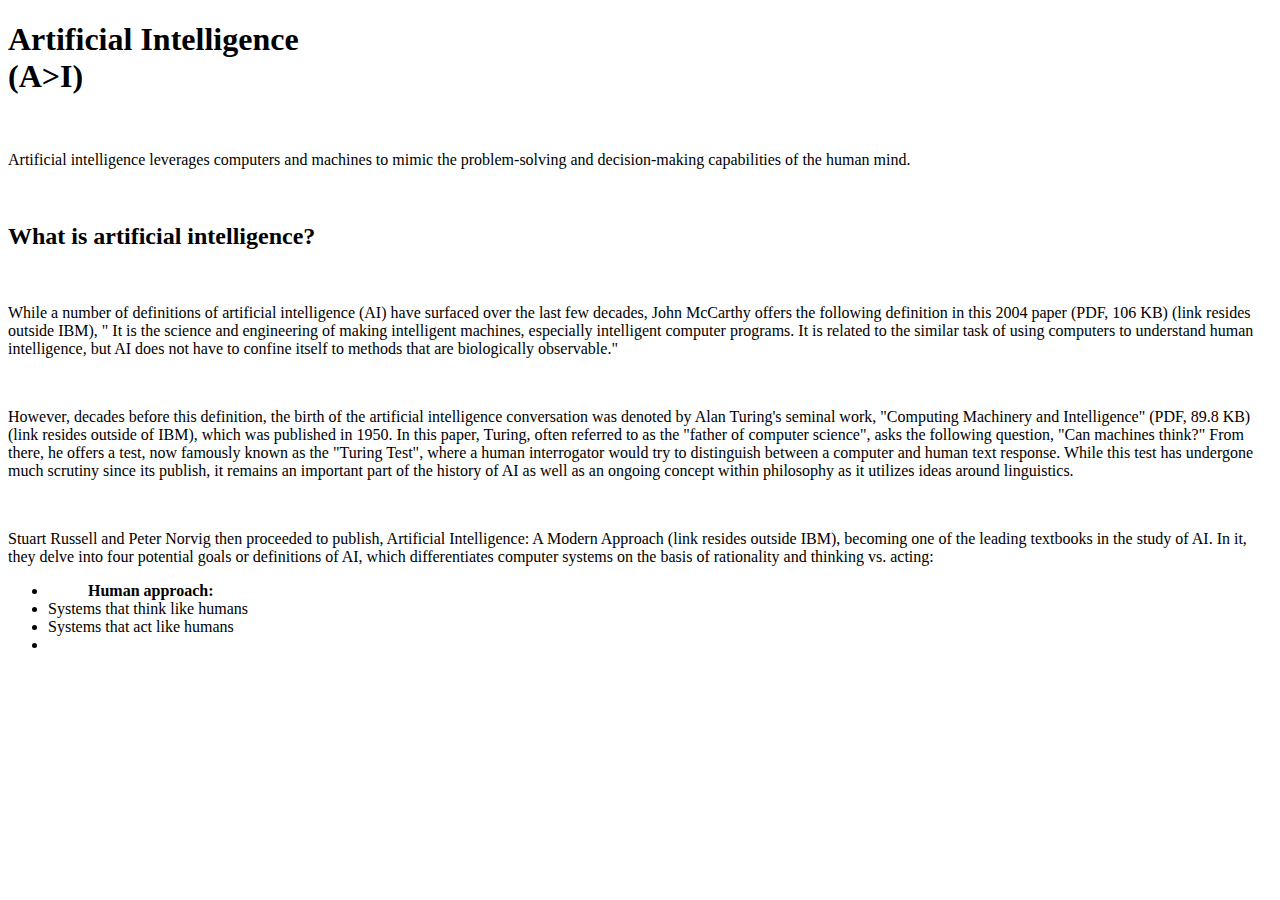
<file: index.html>
<!DOCTYPE html>
<html lang="en">
<head>
    <meta charset="UTF-8">
    <meta http-equiv="X-UA-Compatible" content="IE=edge">
    <meta name="viewport" content="width=device-width, initial-scale=1.0">
    <title>Artificial Intelligence</title>
</head>
<body>
    <h1>Artificial Intelligence <br>
    (A>I)</h1><br>
    <p>Artificial intelligence leverages computers and machines to mimic the 
        problem-solving and decision-making capabilities of the human mind.</p>
        <br>
    <h2>What is artificial intelligence?</h2><br>
    <p>While a number of definitions of artificial intelligence (AI) have surfaced
     over the last few decades, John McCarthy offers the following definition in this
      2004 paper (PDF, 106 KB) (link resides outside IBM), " It is the science and engineering 
      of making intelligent machines, especially intelligent computer programs. It is related to
       the similar task of using computers to understand human intelligence, but AI does not have 
       to confine itself to methods that are biologically observable." </p><br>
       <p>However, decades before this definition, the birth of the artificial intelligence
         conversation was denoted by Alan Turing's seminal work, "Computing Machinery and Intelligence" 
         (PDF, 89.8 KB) (link resides outside of IBM), which was published in 1950. In this paper, Turing,
          often referred to as the "father of computer science", asks the following question, "Can machines think?"  
          From there, he offers a test, now famously known as the "Turing Test", where a human interrogator would try 
          to distinguish between a computer and human text response. While this test has undergone much scrutiny since 
          its publish, it remains an important part of the history of AI as well as an ongoing concept within philosophy
           as it utilizes ideas around linguistics. </p><br>
    <p>Stuart Russell and Peter Norvig then proceeded to publish, Artificial Intelligence: A Modern Approach 
        (link resides outside IBM), becoming one of the leading textbooks in the study of AI. In it, they delve into four 
        potential goals or definitions of AI, which differentiates computer systems on the basis of rationality and thinking vs.
         acting:<br></p>
    <ul type="disc">
        <li><ol type="1"><b>Human approach:</b></ol>
            <li>Systems that think like humans</li>
            <li>Systems that act like humans</li>
        </li>
        <li></li>
    </ul>
</body>
</html>
</file>
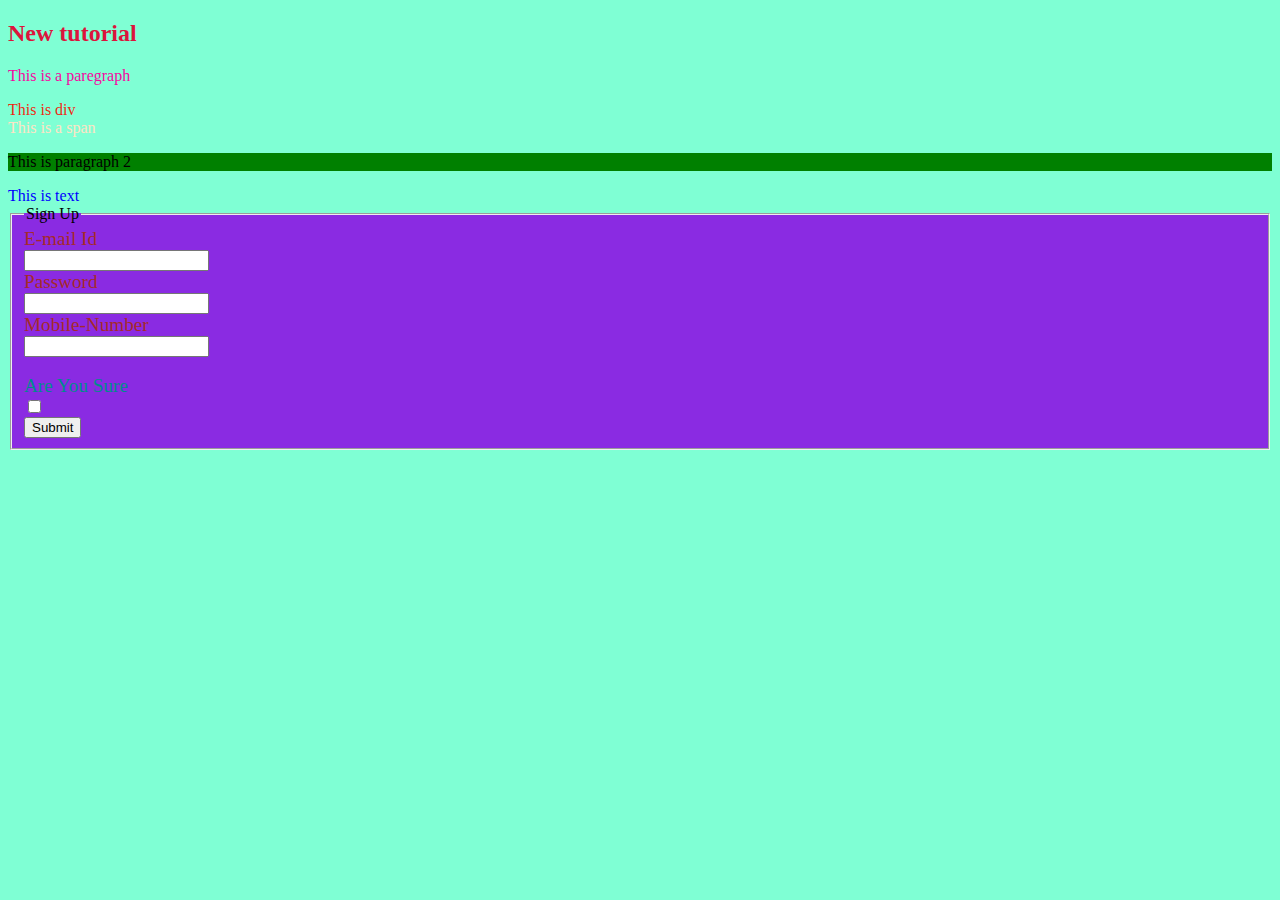
<file: index5.html>
<!DOCTYPE html>
<html lang="en">
<head>

    <link rel="stylesheet" href="external.css" important>
    <style>
        body{
            background-color: aquamarine;
        }
        /* label{
            color:brown
        } */
    </style>
    <title>Document</title>
</head>
<body>
    <h2 style="color:crimson">New tutorial</h2>
    <p style="color:rgb(244, 7, 161)">This is a paregraph</p>
    <div style="color:rgba(246, 20, 4, 0.941)">This is div</div>
    <span style="color:bisque">This is a span</span>
    <p style="background-color:green" >This is paragraph 2</p>
    <text style="color:blue">This is text</text>
    <form>
        <fieldset style="background-color:blueviolet">
            <legend>Sign Up</legend>
            <label id="Mob">E-mail Id</label><br>
            <input type="text"><br>
            <label id="Mob">Password</label><br>
            <input type="text"><br>
            <label id="Mob">Mobile-Number</label><br>
            <input type="number"><br><br>
            <label class="are">Are You Sure</label><br>
            <input type="checkbox"><br>

            <input  type="button" value="Submit">
        </fieldset>
    </form>
</body>
</html>
</file>
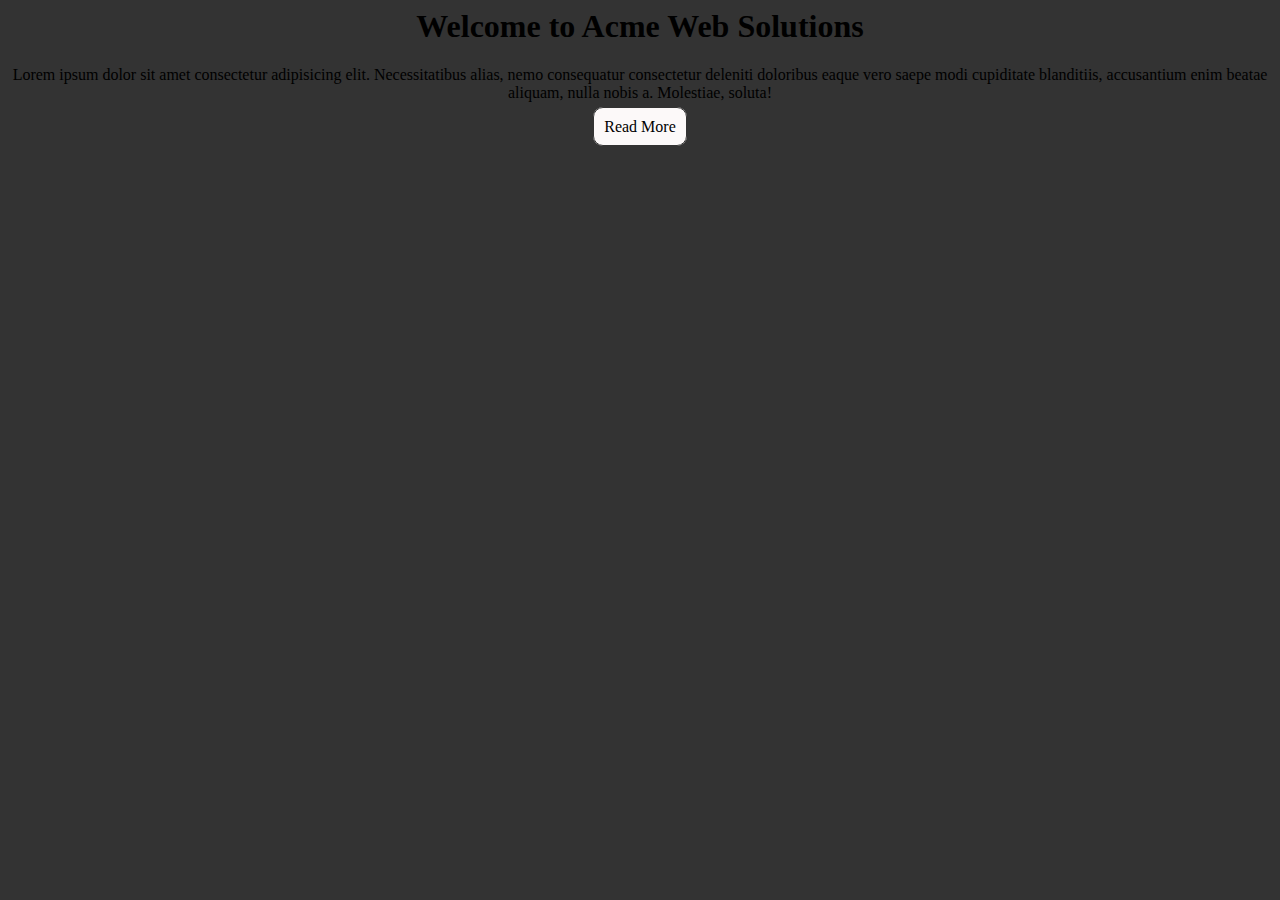
<file: webpages.html>
<head>
    <title>
        My Project
    </title>
    <link rel="stylesheet" href="webpages.css">

</head>
<body>
    <header id="header">
        <div class="bg"></div>
        <h1 class="h1">Welcome to Acme Web Solutions</h1>
        <p>Lorem ipsum dolor sit amet consectetur adipisicing elit. Necessitatibus alias, nemo consequatur consectetur deleniti doloribus eaque vero saepe modi cupiditate blanditiis, accusantium enim beatae aliquam, nulla nobis a. Molestiae, soluta!</p>
        <a class="btn">Read More</a>
    </header>

    <main></main>

    <footer></footer>
</body>
</file>
<file: external.css>
body{
    background-color: indianred ;
}
label{
    font-size: larger;
    color: rgb(230, 245, 18);
}

#Mob{
    color: brown !important;
}
.mob{
    color: rgb(130, 121, 121) !important;
}
.are{
    color:darkcyan
}
</file>
<file: webpages.css>
img{
    display: block;
    height:auto;
    width: 100px;
}
body{
    background: #333;
    text-align: center;
}
.bg{
    background-image: url("https://static.pexels.com/photos/248515/pexels-photo-248515.png");
    z-index: -1;
    background-position: center;

}
.btn{
    background: rgb(252, 249, 249);
    border: 1px,solid,#333;
    border-radius: 10px;
    padding: 10px;
}
</file>
